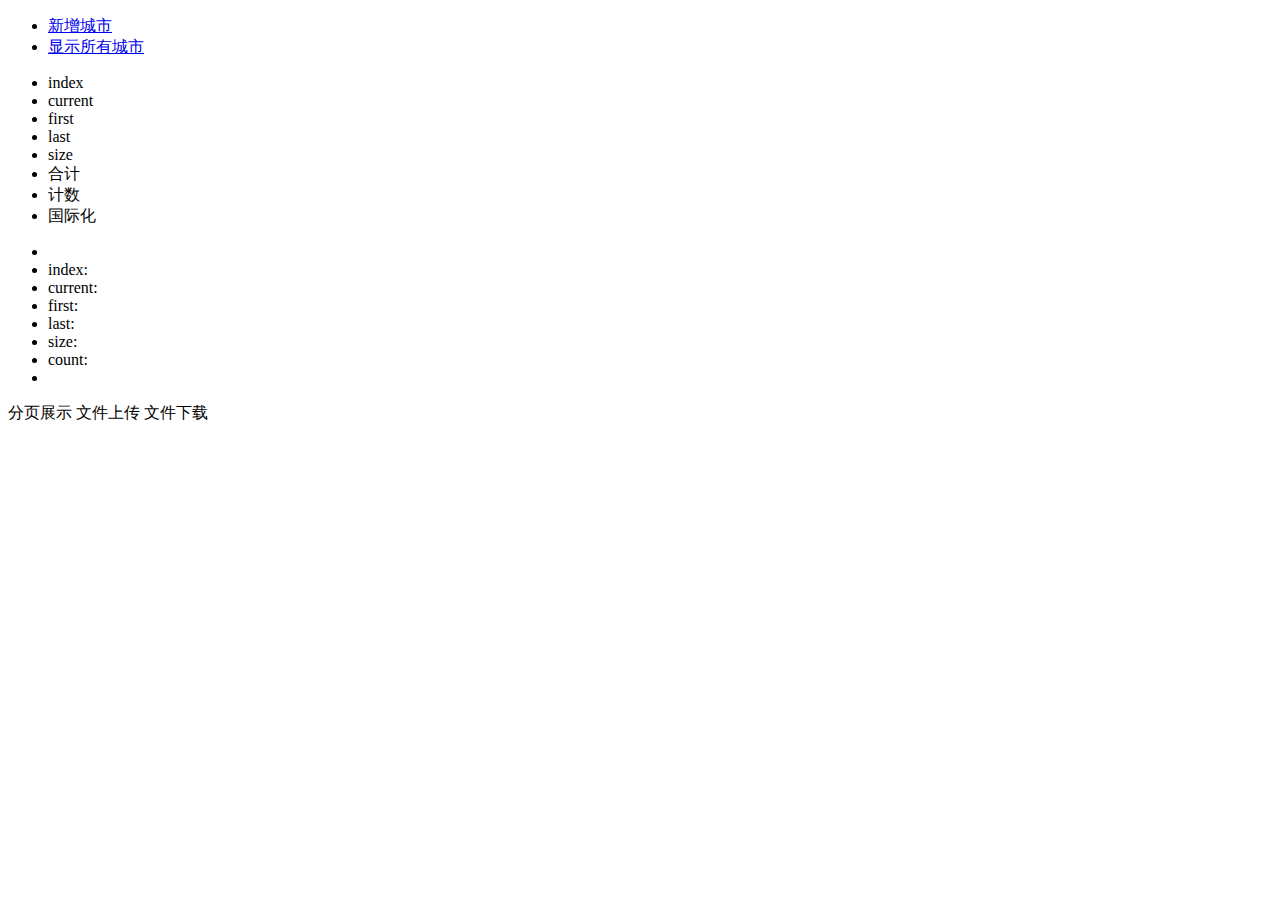
<file: src/main/resources/templates/index.html>
<!DOCTYPE html>
<html xmlns:th="http://www.thymeleaf.org">
<head lang="en">
    <meta charset="UTF-8"/>
    <title>Title</title>
    <link rel="stylesheet" type="text/css" th:href="ulli_style.css"/>
</head>
<body>
<ul>
    <li><a href="#" th:href="@{/add_country_page}">新增城市</a></li>
    <li><a href="#" th:href="@{/selectAll}">显示所有城市</a></li>
</ul>
<ul>
    <li>index</li>
    <li>current</li>
    <li>first</li>
    <li>last</li>
    <li>size</li>
    <li>合计</li>
    <li>计数</li>
    <li>国际化</li>
</ul>

<ul th:each="x,y:${ids}">
    <li><span th:text="${x}"/></li>
    <li>index:<span th:text="${y.index==0?'男':(y.index==1?'女':'基佬')}"/></li>
    <li>current:<span th:text="${y.current}"/></li>
    <li>first:<span th:text="${y.first}"/></li>
    <li>last:<span th:text="${y.last}"/></li>
    <li>size:<span th:text="${y.size}"/></li>
    <li>count:<span th:text="${y.count}"/></li>
    <li><span th:text="#{china}"/></li>
</ul>
<a th:href="@{/showByPageNo(pageNo=1)}">分页展示</a>
<a th:href="@{/upload}">文件上传</a>
<a th:href="@{/showFiles}">文件下载</a>

</body>
</html>
</file>
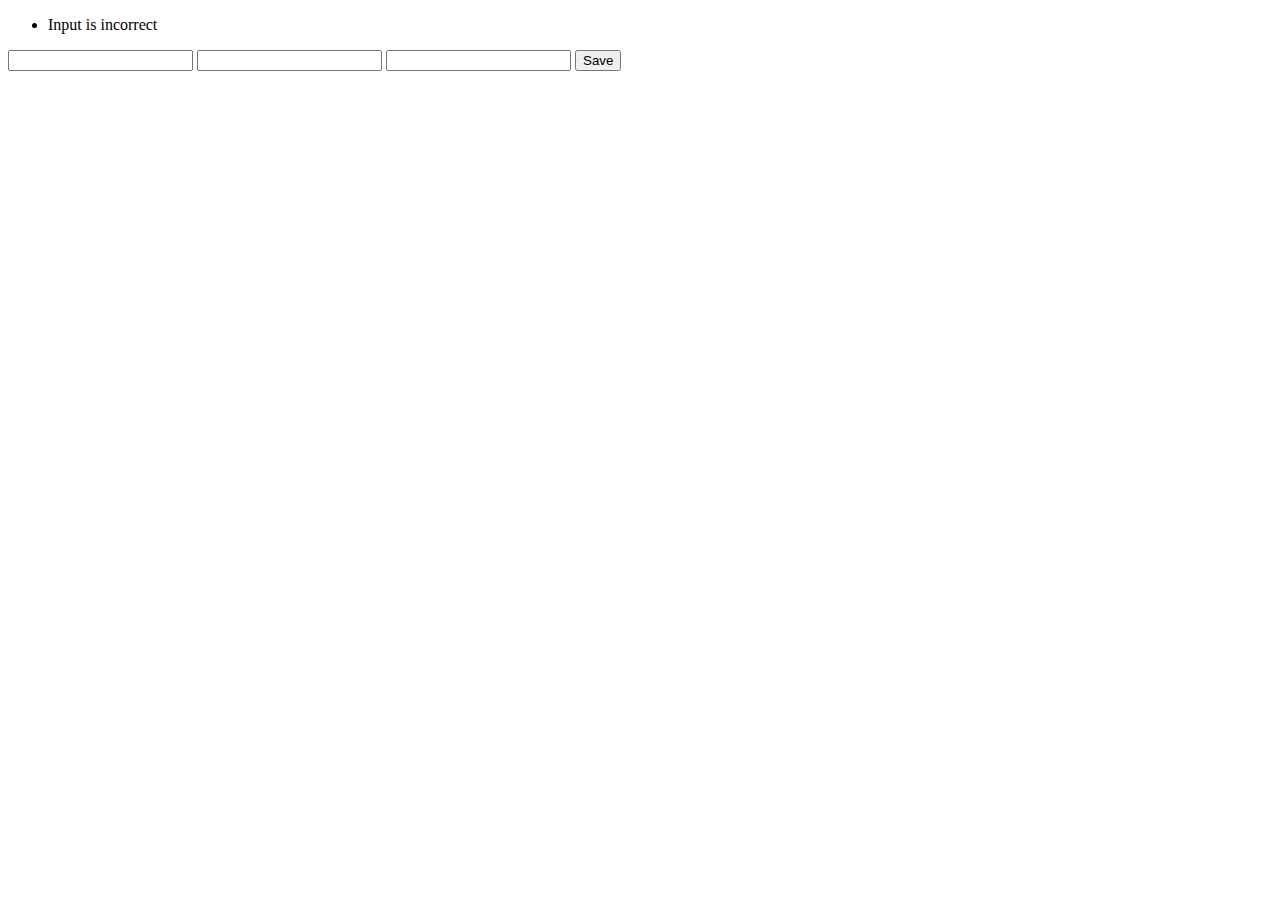
<file: src/main/resources/templates/add_country.html>
<!DOCTYPE html>
<html xmlns:th="http://www.thymeleaf.org">
<head lang="en">
    <meta charset="UTF-8"/>
    <title>Add New Country</title>
</head>
<body>
<form action="#" method="post" th:action="@{/addCountry}" th:object="${country}">
    <ul th:if="${#fields.hasErrors('*')}" class="errorlist">
        <li th:each="err : ${#fields.errors('*')}" th:text="${err}">Input
            is incorrect</li>
    </ul>
    <input type="text" th:field="*{id}" th:placeholder="输入id"/>
    <input type="text" th:field="*{countryname}" th:placeholder="输入countryname"/>
    <input type="text" th:field="*{countrycode}" th:placeholder="输入countrycode"/>
    <input type="submit" value="Save"/>
</form>
</body>
</html>
</file>
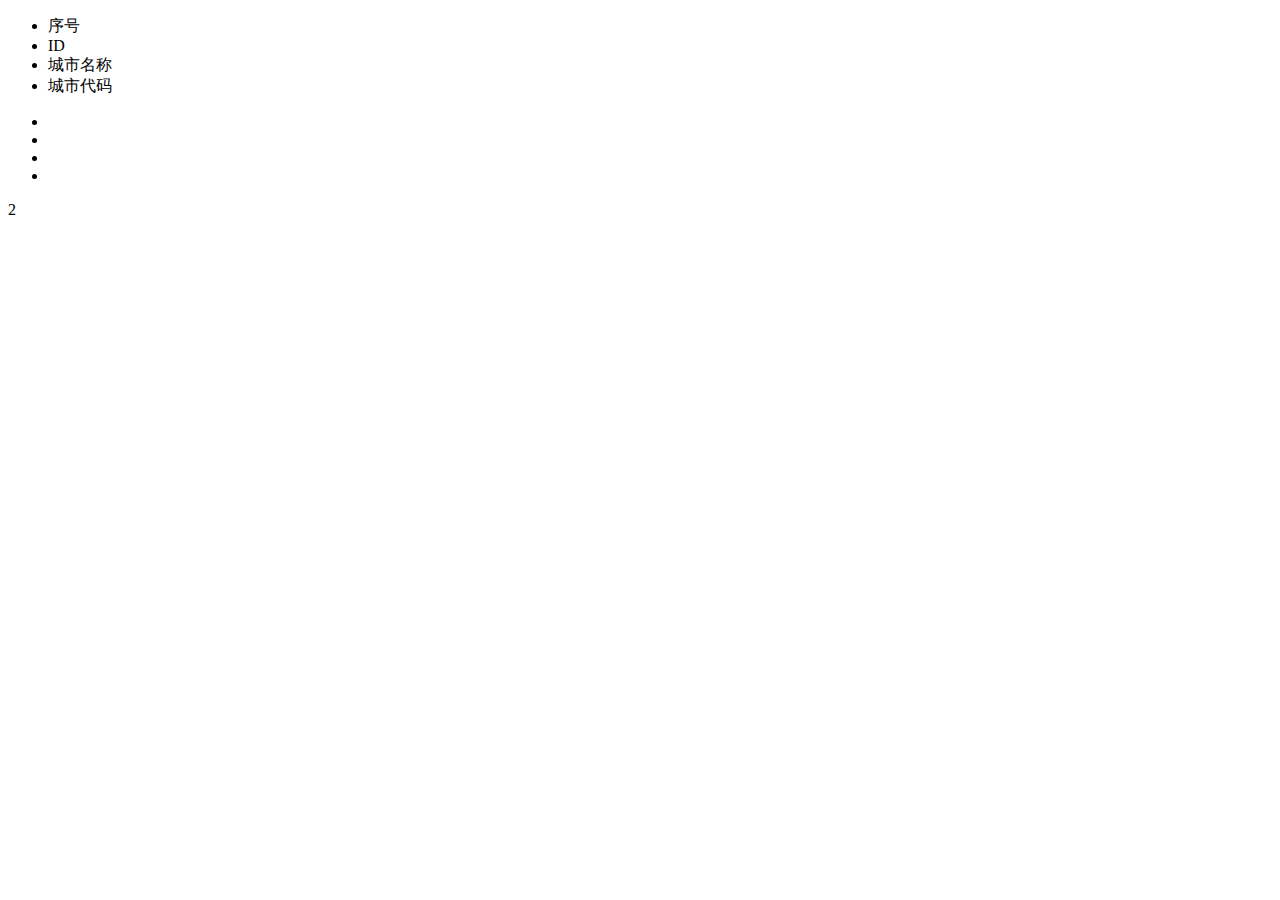
<file: src/main/resources/templates/show_by_page.html>
<!DOCTYPE html>
<html xmlns:th="http://www.thymeleaf.org">
<head lang="en">
    <meta charset="UTF-8"/>
    <title>show_by_page</title>
    <link rel="stylesheet" type="text/css" th:href="ulli_style.css" />
</head>
<body>
<ul>
    <li>序号</li>
    <li>ID</li>
    <li>城市名称</li>
    <li>城市代码</li>
</ul>
<ul th:each=" c,statu : ${countries}" th:object="${c}">
    <li><span th:text="${statu.count}"/> </li>
    <li><span th:text="*{id}" /></li>
    <li><span th:text="*{countryname}" /></li>
    <li><span th:text="*{countrycode}" /></li>
</ul>
<a th:href="@{/showByPageNo(pageNo=2)}">2</a>
</body>
</html>
</file>
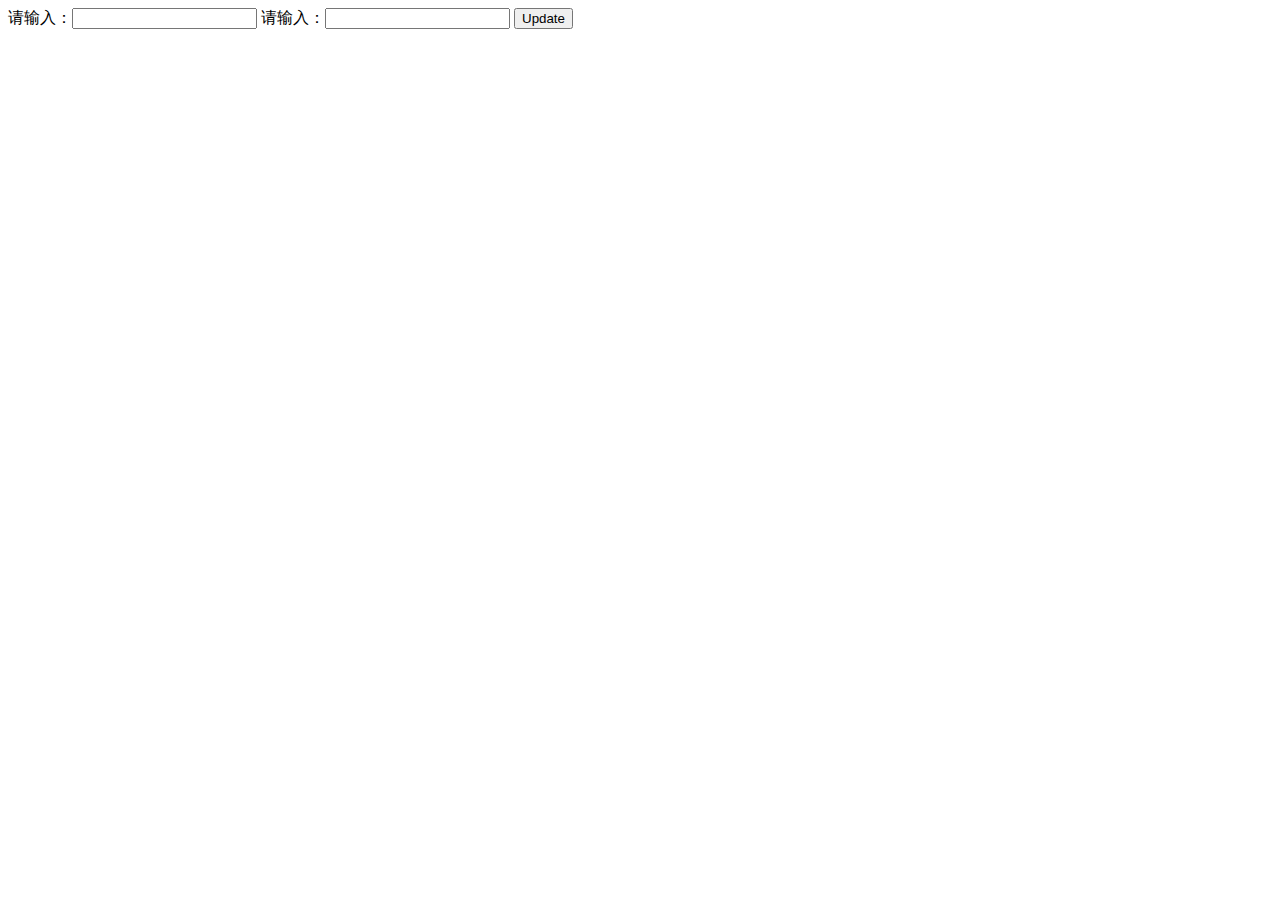
<file: src/main/resources/templates/show_country.html>
<!DOCTYPE html>
<html xmlns:th="http://www.thymeleaf.org">
<head lang="en">
    <meta charset="UTF-8"/>
    <title>Country Information</title>
</head>
<body>
<form action="#" th:action="@{/updateCountryById}" th:object="${country}" method="post">
    <input type="hidden" th:field="*{id}" th:value="*{id}"/>
    请输入：<input type="text" th:placeholder="countryname" th:field="*{countryname}"/>
    请输入：<input type="text" th:placeholder="countrycode" th:field="*{countrycode}"/>
    <input type="submit" value="Update"/>
</form>
</body>
</html>
</file>
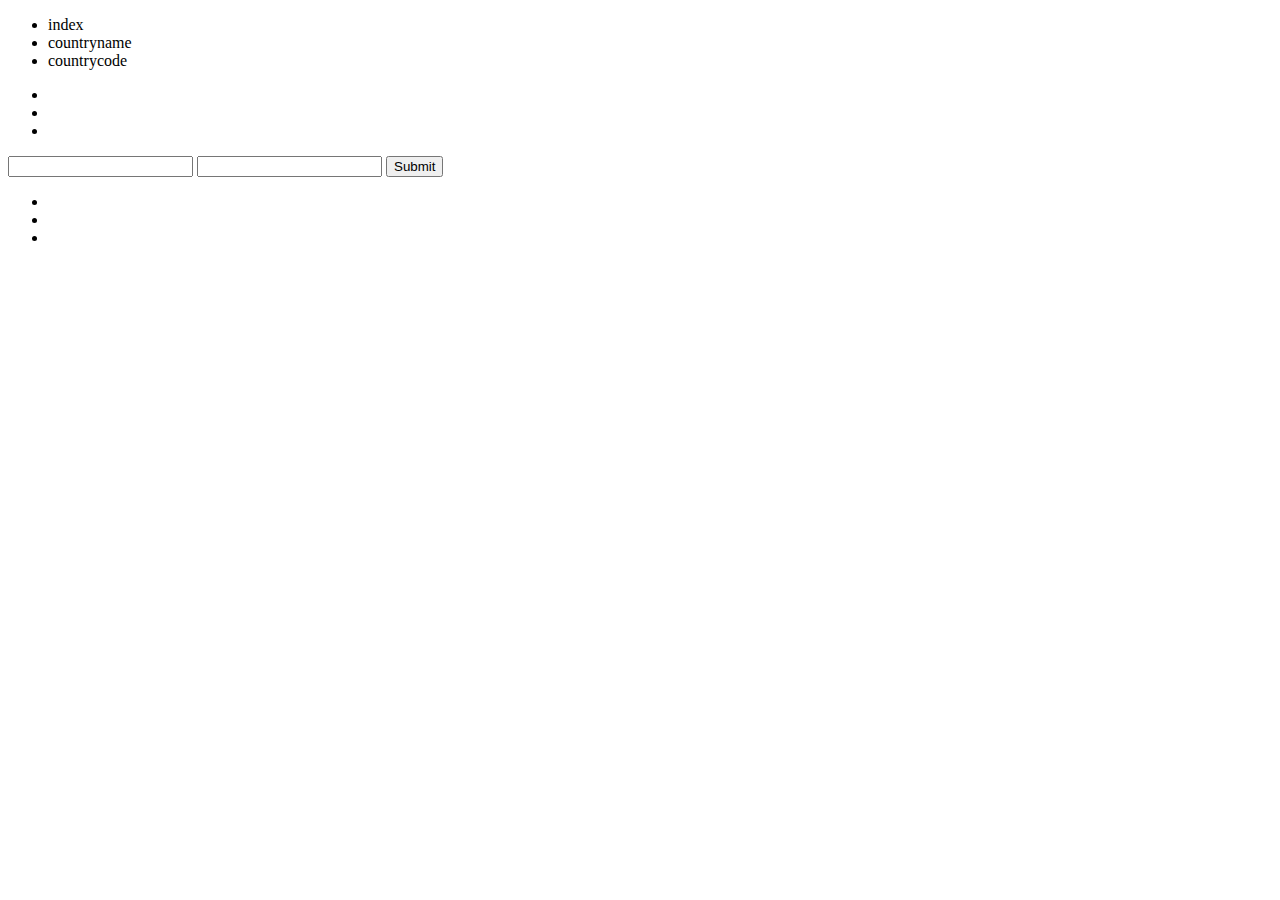
<file: src/main/resources/templates/show_country_all.html>
<!DOCTYPE html>
<html xmlns:th="http://www.thymeleaf.org">
<head lang="en">
    <meta charset="UTF-8"/>
    <title>All Country Information</title>
    <link rel="stylesheet" type="text/css" th:href="ulli_style.css"/>
</head>
<body>
<ul>
    <li>index</li>
    <li>countryname</li>
    <li>countrycode</li>
</ul>
<ul th:each="x,y : ${allCountry}" th:object="${x}">
    <li><a href="#" th:href="@{/queryCountryById(id=*{id})}"><span th:text="*{id}"/></a></li>
    <li><span th:text="*{countryname}"/></li>
    <li><span th:text="*{countrycode}"/></li>
</ul>
<form action="#" th:action="@{/queryCountryByCondition}" method="post" th:object="${country}">
    <input type="text" th:placeholder="countryname" th:field="*{countryname}"/>
    <input type="text" th:placeholder="countrycode" th:field="*{countrycode}"/>
    <input type="submit" th:value="QueryCountry"/>
</form>
<ul th:each="x : ${tempCountry}" th:object="${x}">
    <li><span th:text="*{id}"/></li>
    <li><span th:text="*{countryname}"/></li>
    <li><span th:text="*{countrycode}"/></li>
</ul>
</body>
</html>
</file>
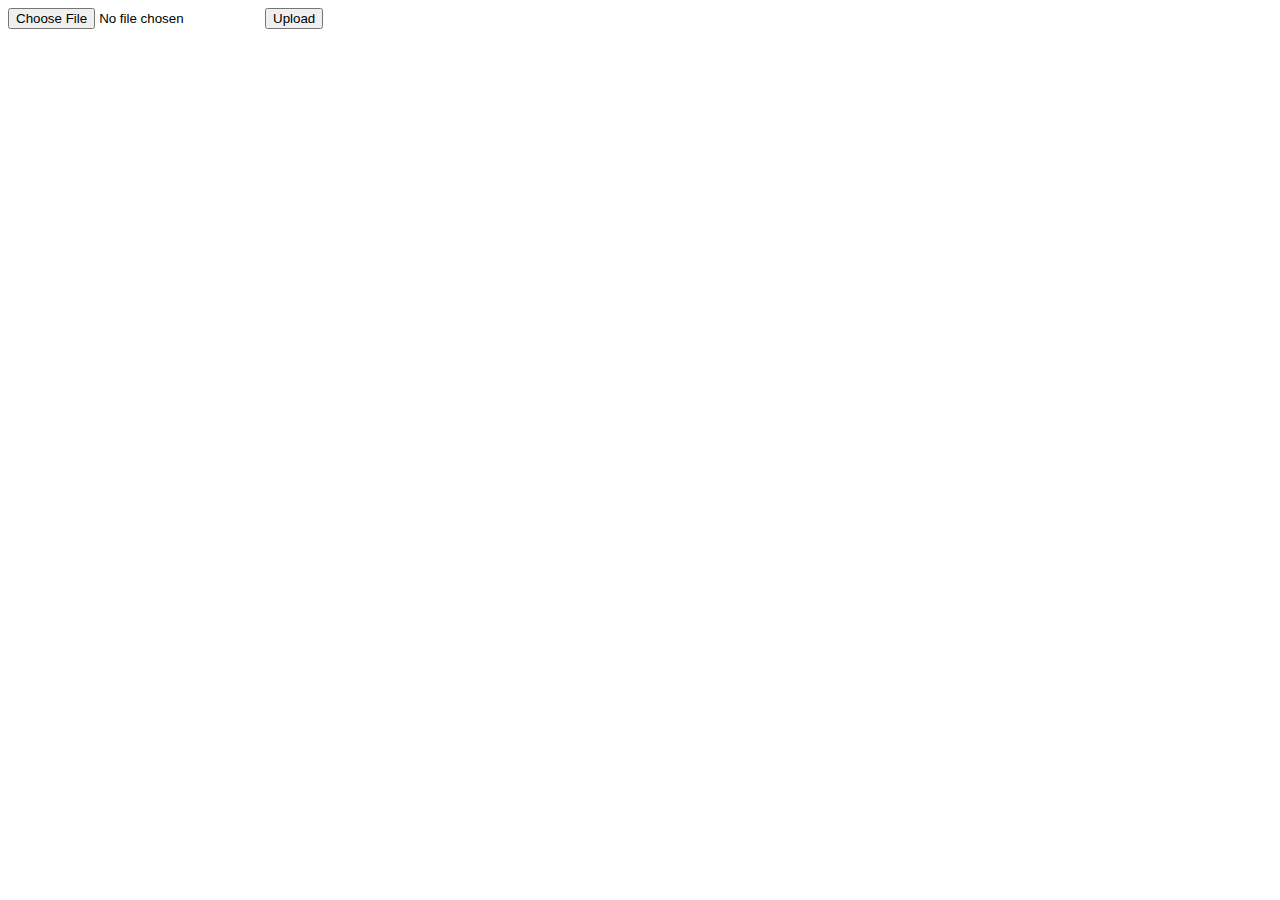
<file: src/main/resources/templates/upload_country.html>
<!DOCTYPE html>
<html xmlns:th="http://www.thymeleaf.org">
<head lang="en">
    <meta charset="UTF-8"/>
    <title>上传文件</title>
</head>
<body>
<form action="#" th:action="@{/upload}" method="post" enctype="multipart/form-data">
    <input type="file" id="file" name="file" th:placeholder="选择上传文件"/>
    <input type="submit" value="Upload"/>
</form>
</body>
</html>
</file>
